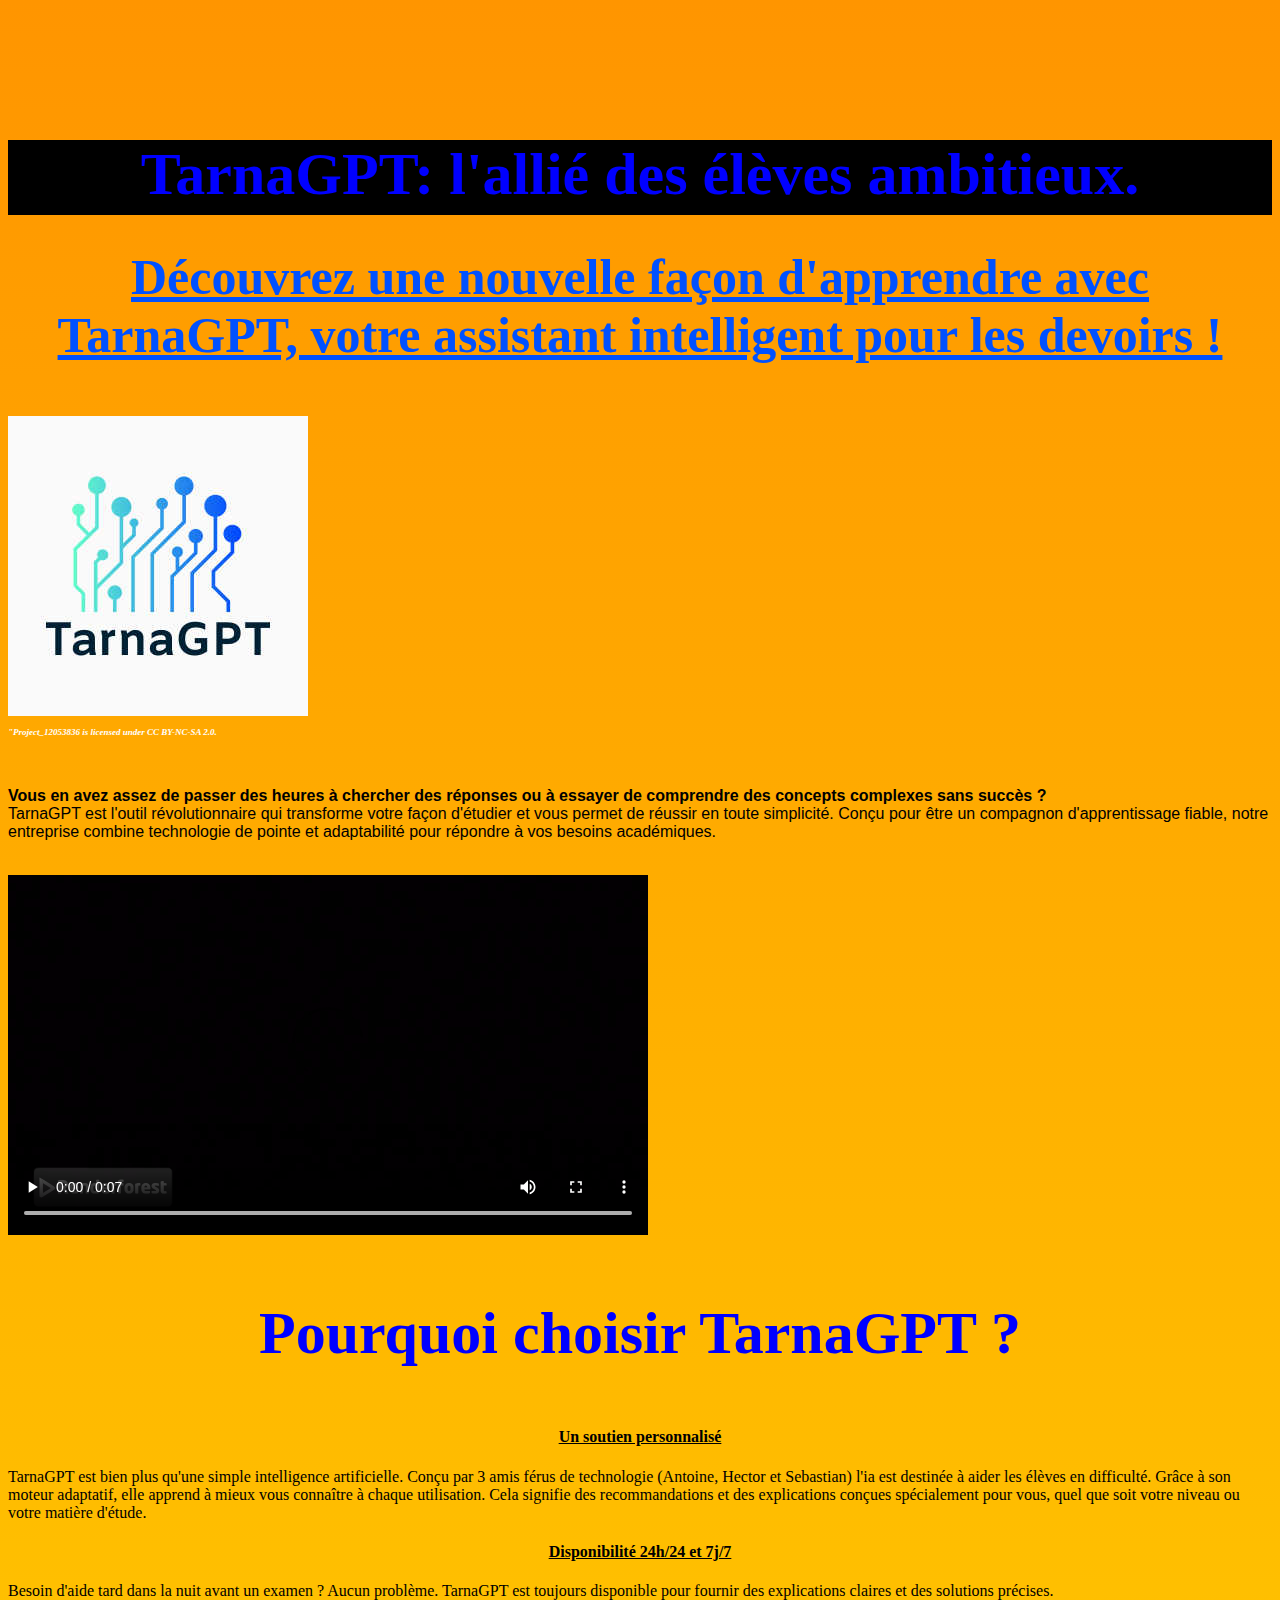
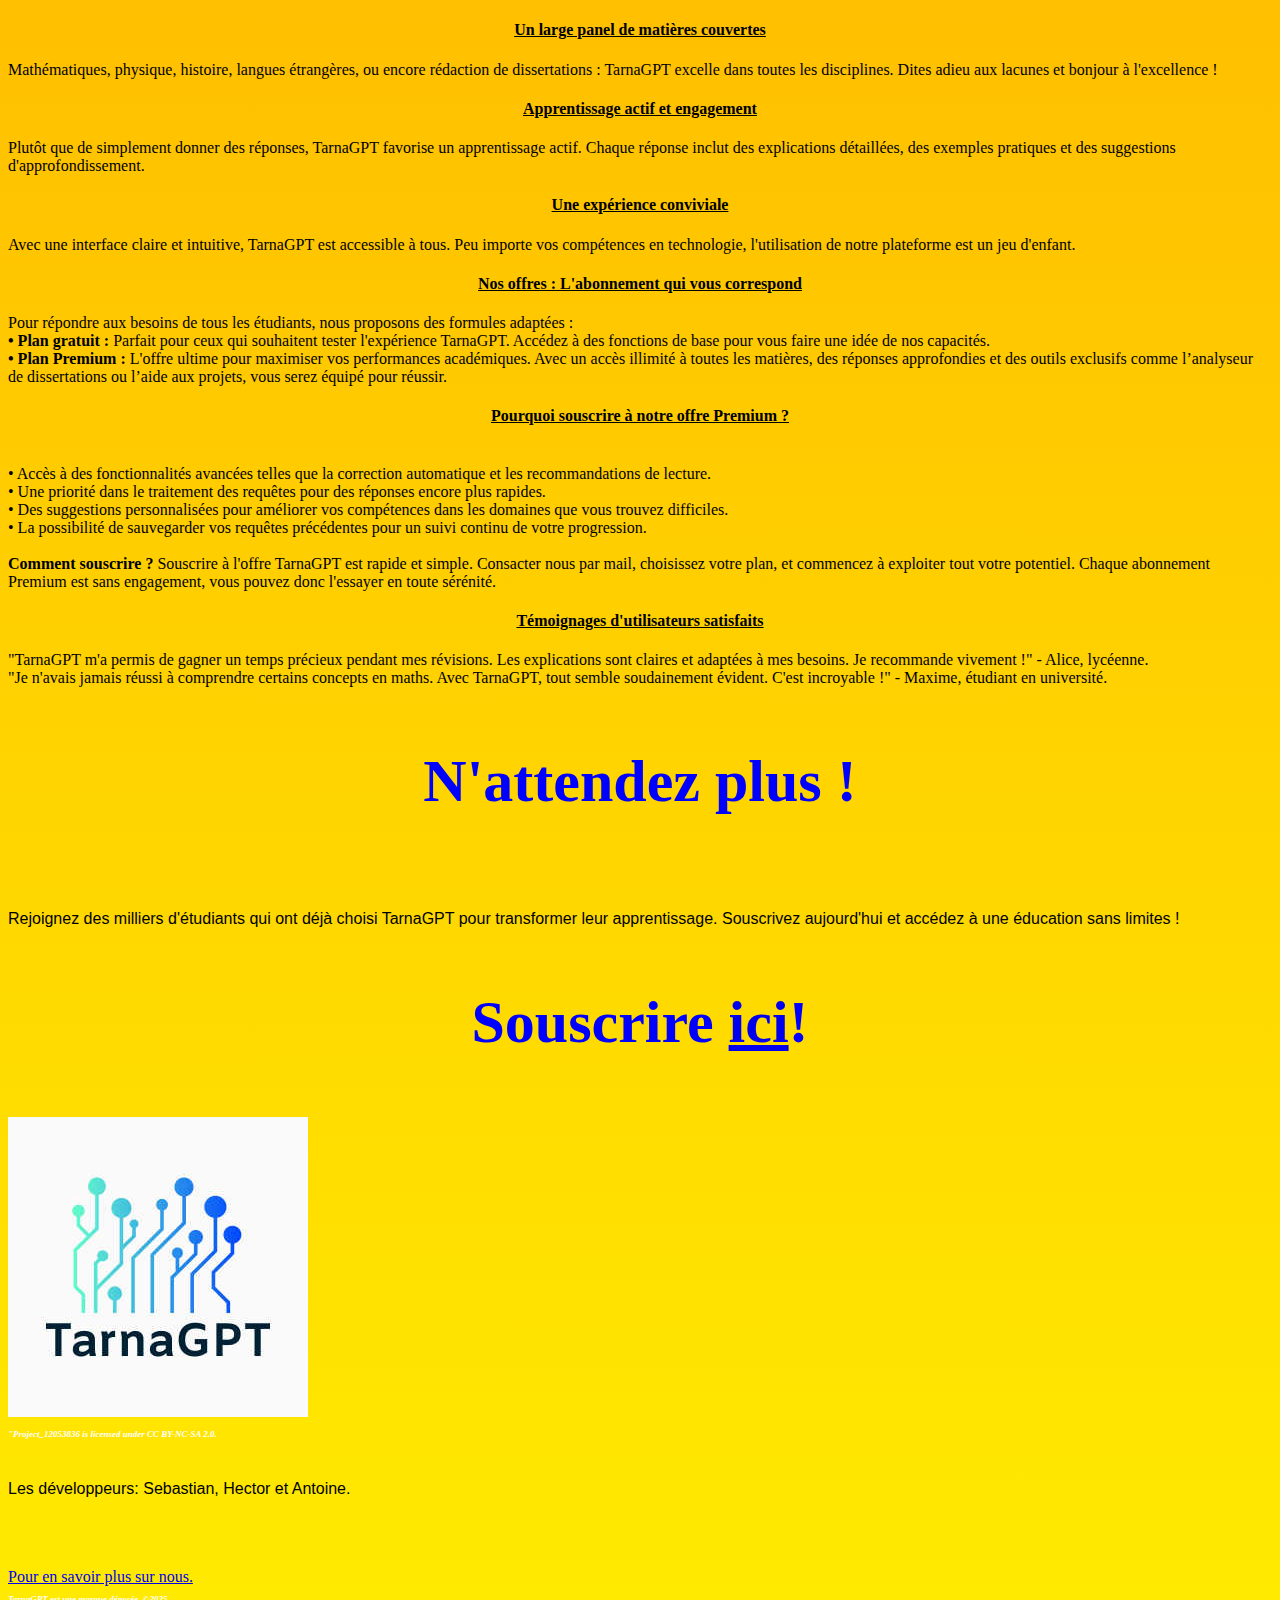
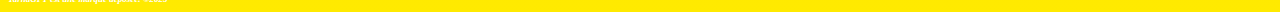
<file: index.html>
<!DOCTYPE html> <!-- Ce document est de type HTML -->

<html lang="fr"> <!-- Document HTML établi en langue française -->

<head> <!-- Le début de l'en-tête = les métadonnées -->
     <title>TarnaGPT : un outil au service de votre réussite !</title> <!-- Pour les robots d'indexation de la page sur le WEB -->
     <meta charset="UTF-8"> <!-- Encodage des caractères de la page -->
     <meta name="description" content="TarnaGPT, l'IA révolutionnaire pour aider les élèves ambitieux. Découvrez ses fonctionnalités et souscrivez dès maintenant.">
     <meta name="keywords" content="IA, aide aux devoirs, TarnaGPT, productivité, intelligence artificielle, élèves">
     <link rel="stylesheet" type="text/css" href="Monstyle.css">

<div id="header">
  					 
<h6>TarnaGPT: l'allié des élèves ambitieux.</h6>
</div>
</head>  <!-- La fin de l'en-tête -->

<body> <!-- Le début du corps du programme -->

<center>
     <h1><U>Découvrez une nouvelle façon d'apprendre avec TarnaGPT, votre assistant intelligent pour les devoirs !</U></h1> <!-- Le titre -->
</center>
     
<br/> <!-- Je saute une ligne dans mon texte --> 
     <img src="tarnaGPT_logo.jpg"> <!-- L'image que j'ai choisie, libre de droit sous CC, en tapant CC search dans un moteur de recherche --> 
    <h2><i>"Project_12053836 is licensed under CC BY-NC-SA 2.0.</i></h2>
<p></p> <!-- Je repasse en mode texte après avoir entrée une URL -->
<br/> <!-- Je saute une ligne dans mon texte --> 

<!-- La descripion selon Wikipedia -->
<p><strong>Vous en avez assez de passer des heures à chercher des réponses ou à essayer de comprendre des concepts complexes sans succès ? </strong>
<br/>TarnaGPT est l'outil révolutionnaire qui transforme votre façon d'étudier et vous permet de réussir en toute simplicité. Conçu pour être un compagnon d'apprentissage fiable, notre entreprise combine technologie de pointe et adaptabilité pour répondre à vos besoins académiques.

</p>

<br/> <!-- Je saute une ligne dans mon texte --> 
<video controls width="640" height="360">
     <source src="Microscope Lens Opener_free.mp4" type="video/mp4">
     Votre navigateur ne supporte pas la balise vidéo.
 </video>

<!-- Mon avis personnel, pour donner envie d'y aller -->
<h3>Pourquoi choisir TarnaGPT ?</h3> <!-- Le titre, qui sera suivi de mon avis personnel -->
<p> <h4>Un soutien personnalisé</h4>
 TarnaGPT est bien plus qu'une simple intelligence artificielle. Conçu par 3 amis férus de technologie (Antoine, Hector et Sebastian) l'ia est destinée à aider les élèves en difficulté. Grâce à son moteur adaptatif, elle apprend à mieux vous connaître à chaque utilisation. Cela signifie des recommandations et des explications conçues spécialement pour vous, quel que soit votre niveau ou votre matière d'étude.
<br/><h4>	Disponibilité 24h/24 et 7j/7</h4>
Besoin d'aide tard dans la nuit avant un examen ? Aucun problème. TarnaGPT est toujours disponible pour fournir des explications claires et des solutions précises.
<h4>Un large panel de matières couvertes</h4>
Mathématiques, physique, histoire, langues étrangères, ou encore rédaction de dissertations : TarnaGPT excelle dans toutes les disciplines. Dites adieu aux lacunes et bonjour à l'excellence !
<h4>	Apprentissage actif et engagement</h4>
     Plutôt que de simplement donner des réponses, TarnaGPT favorise un apprentissage actif. Chaque réponse inclut des explications détaillées, des exemples pratiques et des suggestions d'approfondissement. 
<h4>Une expérience conviviale</h4>
     Avec une interface claire et intuitive, TarnaGPT est accessible à tous. Peu importe vos compétences en technologie, l'utilisation de notre plateforme est un jeu d'enfant.
<h4>Nos offres : L'abonnement qui vous correspond</h4>
     Pour répondre aux besoins de tous les étudiants, nous proposons des formules adaptées :
  <br/> <strong> •	Plan gratuit :</strong> Parfait pour ceux qui souhaitent tester l'expérience TarnaGPT. Accédez à des fonctions de base pour vous faire une idée de nos capacités.
  <br/> <strong> •	Plan Premium : </strong> L'offre ultime pour maximiser vos performances académiques. Avec un accès illimité à toutes les matières, des réponses approfondies et des outils exclusifs comme l’analyseur de dissertations ou l’aide aux projets, vous serez équipé pour réussir.
 <h4> Pourquoi souscrire à notre offre Premium ?</h4>
 <br/> •	Accès à des fonctionnalités avancées telles que la correction automatique et les recommandations de lecture.
 <br/> •	Une priorité dans le traitement des requêtes pour des réponses encore plus rapides.
 <br/> •	Des suggestions personnalisées pour améliorer vos compétences dans les domaines que vous trouvez difficiles.
 <br/> •	La possibilité de sauvegarder vos requêtes précédentes pour un suivi continu de votre progression.
 <br/>
 <br/><strong>Comment souscrire ?</strong>
 Souscrire à l'offre TarnaGPT est rapide et simple. Consacter nous par mail, choisissez votre plan, et commencez à exploiter tout votre potentiel. Chaque abonnement Premium est sans engagement, vous pouvez donc l'essayer en toute sérénité.
 <h4>Témoignages d'utilisateurs satisfaits</h4>
"TarnaGPT m'a permis de gagner un temps précieux pendant mes révisions. Les explications sont claires et adaptées à mes besoins. Je recommande vivement !" - Alice, lycéenne.
<br/>"Je n'avais jamais réussi à comprendre certains concepts en maths. Avec TarnaGPT, tout semble soudainement évident. C'est incroyable !" - Maxime, étudiant en université.

</p>
</em>
<!-- L'auteur de l'article, la date --> <!-- L'identification, un pseudo éventuellement, une date de mise à jour -->
<h3>N'attendez plus !</h3>
<br/> <!-- Je saute une ligne dans mon texte --> 
<p> Rejoignez des milliers d'étudiants qui ont déjà choisi TarnaGPT pour transformer leur apprentissage. Souscrivez aujourd'hui et accédez à une éducation sans limites !
</p>
<h3>Souscrire <a href="mailto:tarnagpt@mailfence.com">ici</a>!</h3>
<img src="tarnaGPT_logo.jpg"> <!-- L'image que j'ai choisie, libre de droit sous CC, en tapant CC search dans un moteur de recherche --> 
     <h2><i>"Project_12053836 is licensed under CC BY-NC-SA 2.0.</i></h2>
<br/><p>Les développeurs: Sebastian, Hector et Antoine.</p>

<marquee direction="down"> <!-- Un effet de style ... -->
<p><strong>MERCI pour votre visite !</strong></p> <!-- C'est bien de m'avoir lu -->
</marquee>
<a href="https://tarnagpt.fandom.com/fr/wiki/Wiki_TarnaGPT">Pour en savoir plus sur nous.</a> <!-- On sait vers quoi on clique, l'URL du château de Versailles ... -->
<h2><i>TarnaGPT est une marque déposée. ©2025</i></h2>


</body> <!-- La fin du corps du programme -->   

</html> <!-- La fin du programme -->
</file>
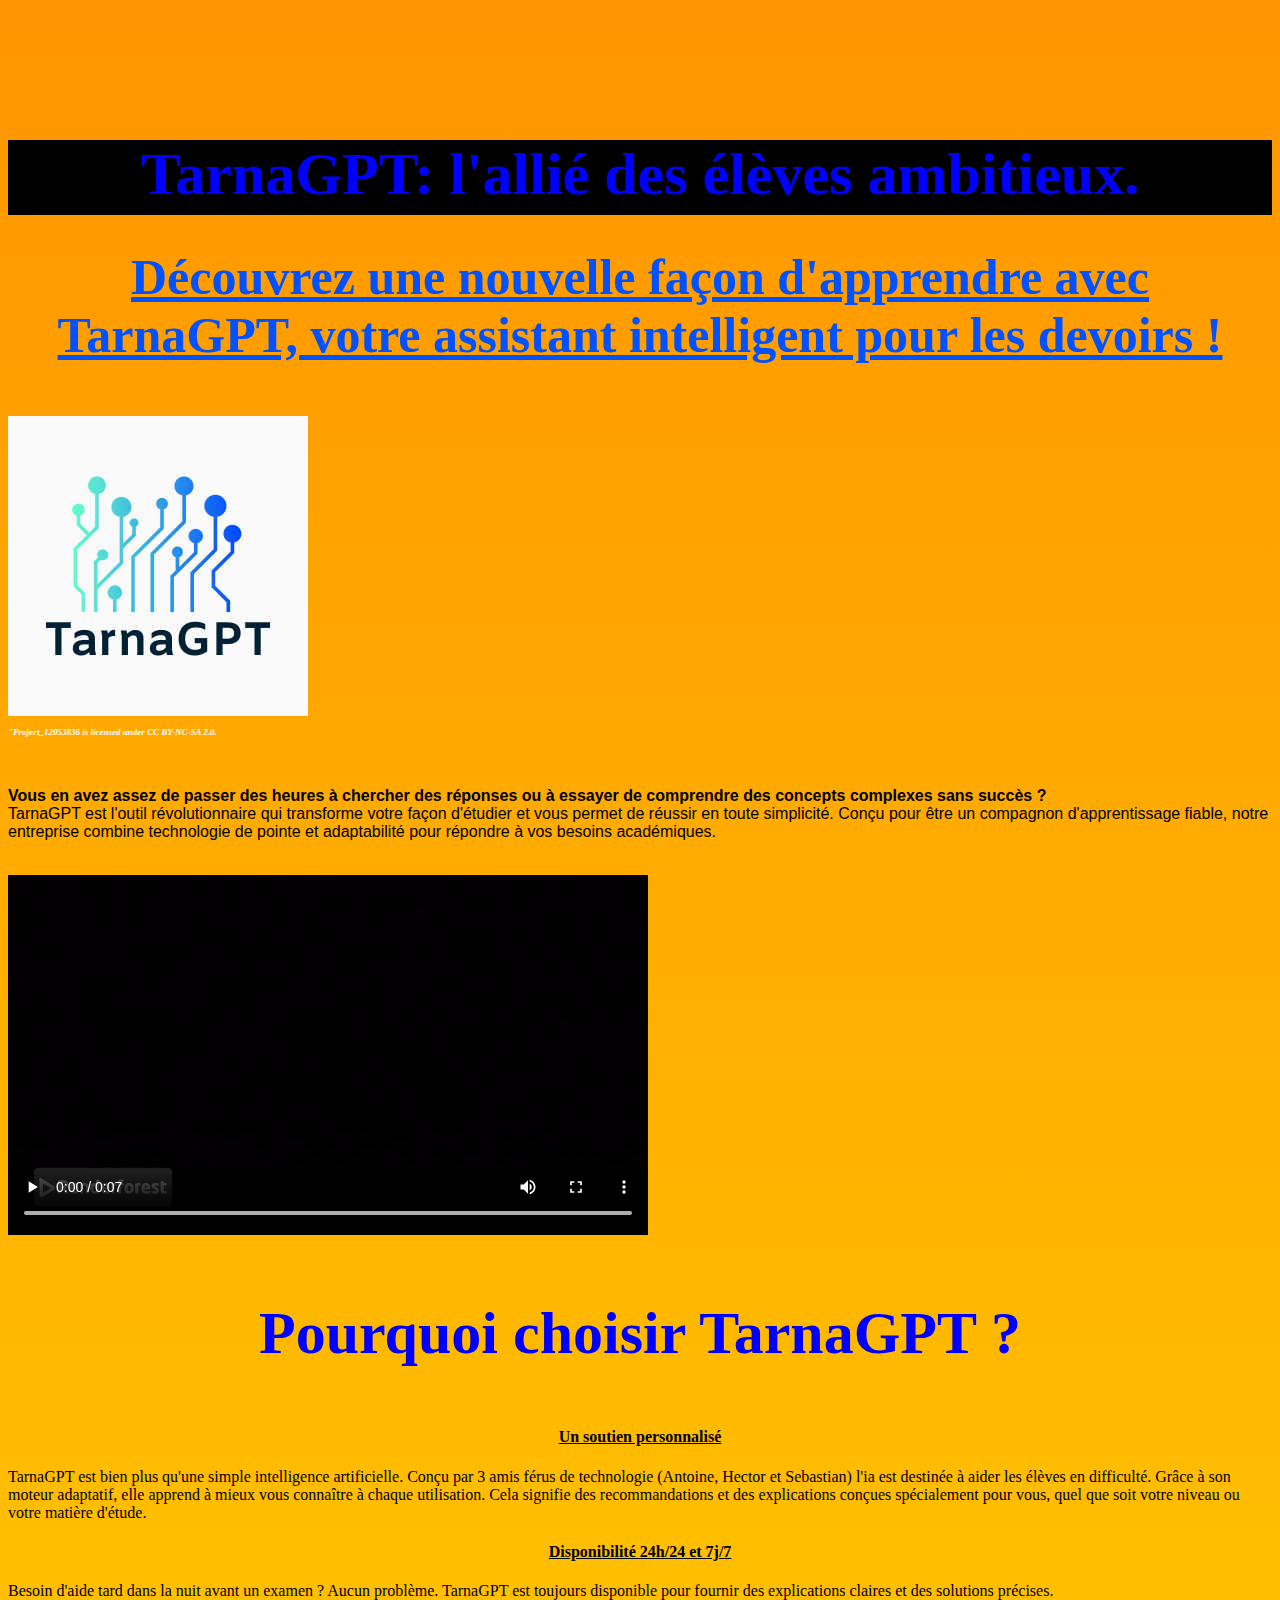
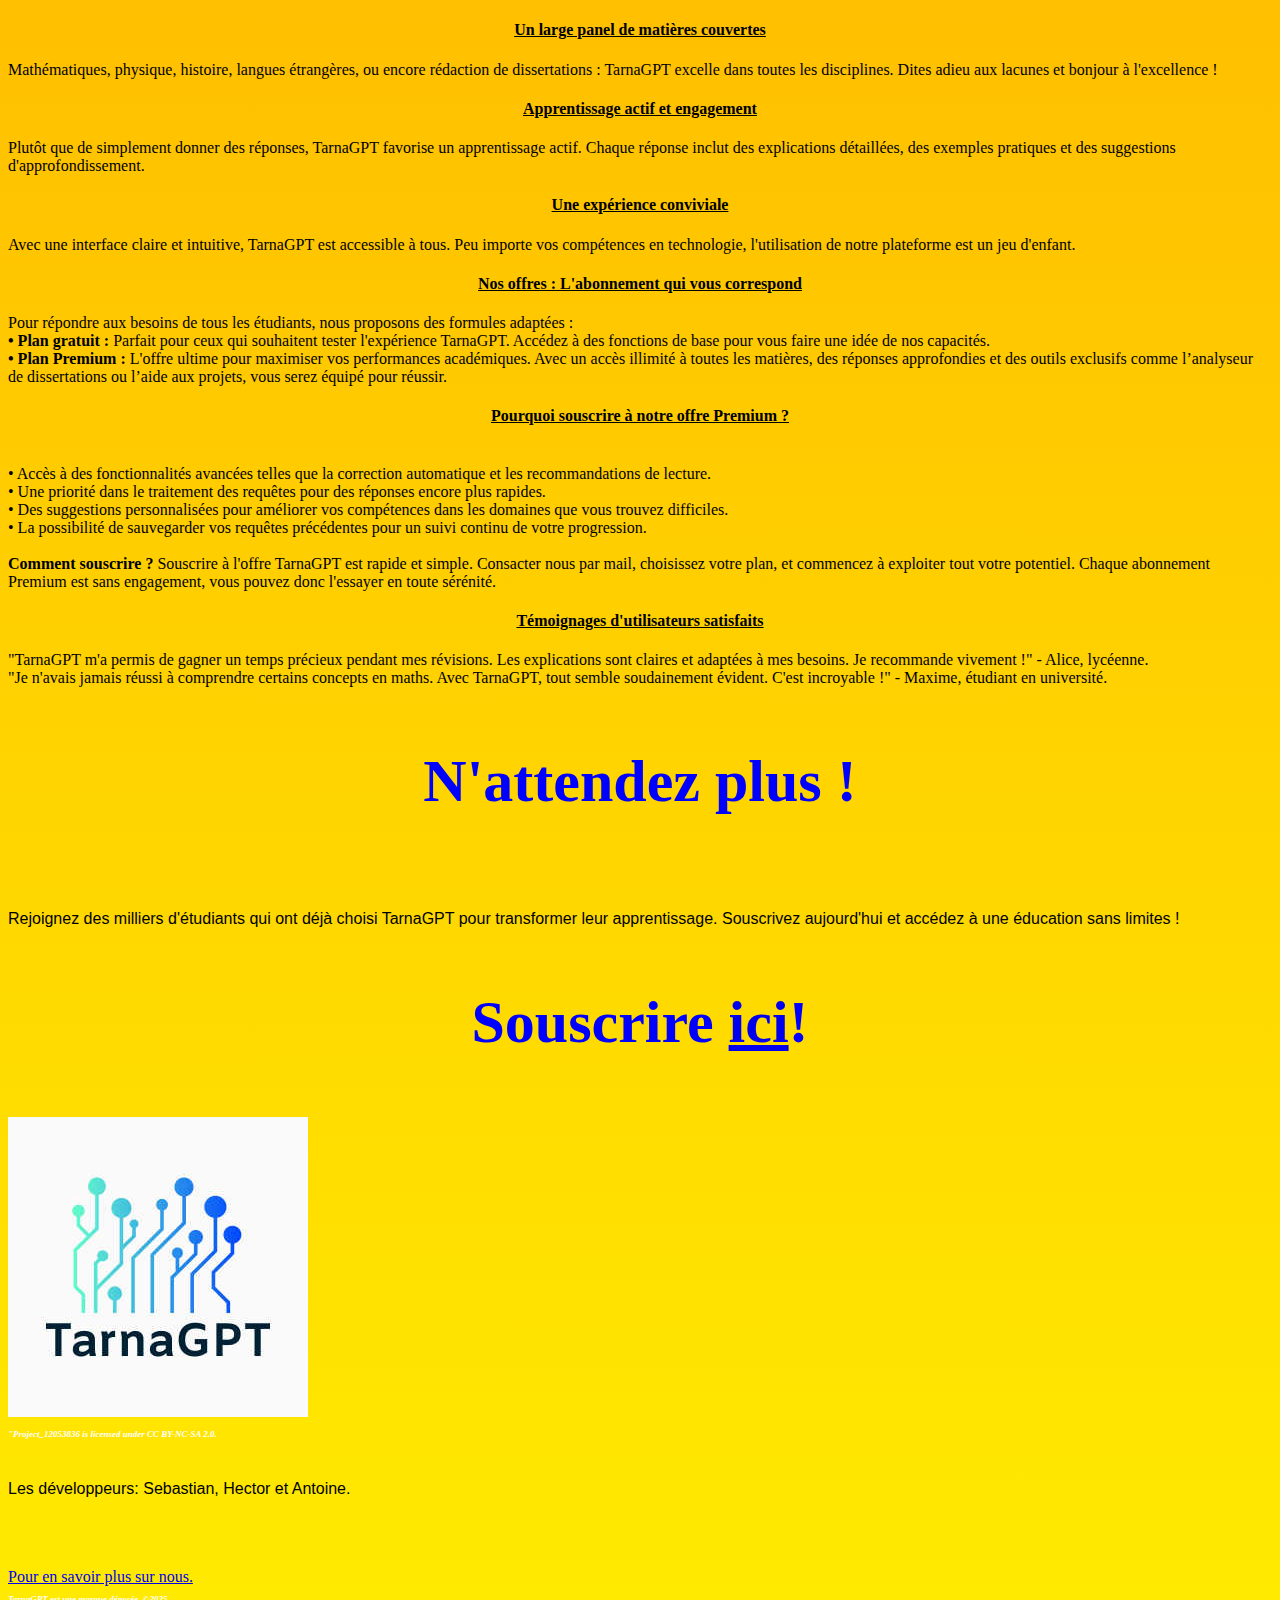
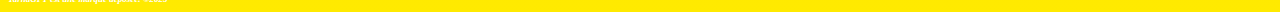
<file: TarnaGPT.html>
<!DOCTYPE html> <!-- Ce document est de type HTML -->

<html lang="fr"> <!-- Document HTML établi en langue française -->

<head> <!-- Le début de l'en-tête = les métadonnées -->
     <title>TarnaGPT : un outil au service de votre réussite !</title> <!-- Pour les robots d'indexation de la page sur le WEB -->
     <meta charset="UTF-8"> <!-- Encodage des caractères de la page -->
     <link rel="stylesheet" type="text/css" href="Monstyle.css">

<div id="header">
  					 
<h6>TarnaGPT: l'allié des élèves ambitieux.</h6>
</div>
</head>  <!-- La fin de l'en-tête -->

<body> <!-- Le début du corps du programme -->

<center>
     <h1><U>Découvrez une nouvelle façon d'apprendre avec TarnaGPT, votre assistant intelligent pour les devoirs !</U></h1> <!-- Le titre -->
</center>
     
<br/> <!-- Je saute une ligne dans mon texte --> 
     <img src="tarnaGPT_logo.jpg"> <!-- L'image que j'ai choisie, libre de droit sous CC, en tapant CC search dans un moteur de recherche --> 
    <h2><i>"Project_12053836 is licensed under CC BY-NC-SA 2.0.</i></h2>
<p></p> <!-- Je repasse en mode texte après avoir entrée une URL -->
<br/> <!-- Je saute une ligne dans mon texte --> 

<!-- La descripion selon Wikipedia -->
<p><strong>Vous en avez assez de passer des heures à chercher des réponses ou à essayer de comprendre des concepts complexes sans succès ? </strong>
<br/>TarnaGPT est l'outil révolutionnaire qui transforme votre façon d'étudier et vous permet de réussir en toute simplicité. Conçu pour être un compagnon d'apprentissage fiable, notre entreprise combine technologie de pointe et adaptabilité pour répondre à vos besoins académiques.

</p>

<br/> <!-- Je saute une ligne dans mon texte --> 
<video controls width="640" height="360">
     <source src="Microscope Lens Opener_free.mp4" type="video/mp4">
     Votre navigateur ne supporte pas la balise vidéo.
 </video>

<!-- Mon avis personnel, pour donner envie d'y aller -->
<h3>Pourquoi choisir TarnaGPT ?</h3> <!-- Le titre, qui sera suivi de mon avis personnel -->
<p> <h4>Un soutien personnalisé</h4>
 TarnaGPT est bien plus qu'une simple intelligence artificielle. Conçu par 3 amis férus de technologie (Antoine, Hector et Sebastian) l'ia est destinée à aider les élèves en difficulté. Grâce à son moteur adaptatif, elle apprend à mieux vous connaître à chaque utilisation. Cela signifie des recommandations et des explications conçues spécialement pour vous, quel que soit votre niveau ou votre matière d'étude.
<br/><h4>	Disponibilité 24h/24 et 7j/7</h4>
Besoin d'aide tard dans la nuit avant un examen ? Aucun problème. TarnaGPT est toujours disponible pour fournir des explications claires et des solutions précises.
<h4>Un large panel de matières couvertes</h4>
Mathématiques, physique, histoire, langues étrangères, ou encore rédaction de dissertations : TarnaGPT excelle dans toutes les disciplines. Dites adieu aux lacunes et bonjour à l'excellence !
<h4>	Apprentissage actif et engagement</h4>
     Plutôt que de simplement donner des réponses, TarnaGPT favorise un apprentissage actif. Chaque réponse inclut des explications détaillées, des exemples pratiques et des suggestions d'approfondissement. 
<h4>Une expérience conviviale</h4>
     Avec une interface claire et intuitive, TarnaGPT est accessible à tous. Peu importe vos compétences en technologie, l'utilisation de notre plateforme est un jeu d'enfant.
<h4>Nos offres : L'abonnement qui vous correspond</h4>
     Pour répondre aux besoins de tous les étudiants, nous proposons des formules adaptées :
  <br/> <strong> •	Plan gratuit :</strong> Parfait pour ceux qui souhaitent tester l'expérience TarnaGPT. Accédez à des fonctions de base pour vous faire une idée de nos capacités.
  <br/> <strong> •	Plan Premium : </strong> L'offre ultime pour maximiser vos performances académiques. Avec un accès illimité à toutes les matières, des réponses approfondies et des outils exclusifs comme l’analyseur de dissertations ou l’aide aux projets, vous serez équipé pour réussir.
 <h4> Pourquoi souscrire à notre offre Premium ?</h4>
 <br/> •	Accès à des fonctionnalités avancées telles que la correction automatique et les recommandations de lecture.
 <br/> •	Une priorité dans le traitement des requêtes pour des réponses encore plus rapides.
 <br/> •	Des suggestions personnalisées pour améliorer vos compétences dans les domaines que vous trouvez difficiles.
 <br/> •	La possibilité de sauvegarder vos requêtes précédentes pour un suivi continu de votre progression.
 <br/>
 <br/><strong>Comment souscrire ?</strong>
 Souscrire à l'offre TarnaGPT est rapide et simple. Consacter nous par mail, choisissez votre plan, et commencez à exploiter tout votre potentiel. Chaque abonnement Premium est sans engagement, vous pouvez donc l'essayer en toute sérénité.
 <h4>Témoignages d'utilisateurs satisfaits</h4>
"TarnaGPT m'a permis de gagner un temps précieux pendant mes révisions. Les explications sont claires et adaptées à mes besoins. Je recommande vivement !" - Alice, lycéenne.
<br/>"Je n'avais jamais réussi à comprendre certains concepts en maths. Avec TarnaGPT, tout semble soudainement évident. C'est incroyable !" - Maxime, étudiant en université.

</p>
</em>
<!-- L'auteur de l'article, la date --> <!-- L'identification, un pseudo éventuellement, une date de mise à jour -->
<h3>N'attendez plus !</h3>
<br/> <!-- Je saute une ligne dans mon texte --> 
<p> Rejoignez des milliers d'étudiants qui ont déjà choisi TarnaGPT pour transformer leur apprentissage. Souscrivez aujourd'hui et accédez à une éducation sans limites !
</p>
<h3>Souscrire <a href="mailto:contact@tarnagpt.com">ici</a>!</h3>
<img src="tarnaGPT_logo.jpg"> <!-- L'image que j'ai choisie, libre de droit sous CC, en tapant CC search dans un moteur de recherche --> 
     <h2><i>"Project_12053836 is licensed under CC BY-NC-SA 2.0.</i></h2>
<br/><p>Les développeurs: Sebastian, Hector et Antoine.</p>

<marquee direction="down"> <!-- Un effet de style ... -->
<p><strong>MERCI pour votre visite !</strong></p> <!-- C'est bien de m'avoir lu -->
</marquee>
<a href="https://tarnagpt.fandom.com/fr/wiki/Wiki_TarnaGPT">Pour en savoir plus sur nous.</a> <!-- On sait vers quoi on clique, l'URL du château de Versailles ... -->
<h2><i>TarnaGPT est une marque déposée. ©2025</i></h2>


</body> <!-- La fin du corps du programme -->   

</html> <!-- La fin du programme -->
</file>
<file: Monstyle.css>
/* Je souhaite afficher les titres de taille h1 en couleur rouge, avec une hauteur de lignes égale à 5*/
h1{
color:rgb(0, 81, 255);
font-size:50px
}

/* Je souhaite que le contenu des paragraphes, c'est à dire tout ce qui est contenu entre les balises <p> ... </p> soit noté en gris*/
p{
color:black;
font-style: normal;
font-family:'Franklin Gothic Medium', 'Arial Narrow', Arial, sans-serif ;
}

h3{
  font-size: 60px;
  text-align: center;
  color:blue ;
  font-family: 'Times New Roman';
  font-style:bold ;
}

#header {
    height: 75px;
    background-color:black ;
    top : 0;
}

h6 {
  text-align:center;
  color: blue ;
  font-size: 60px;
}
h4 {
  font-style: bold;
  text-align: center;
  text-decoration: underline;
}

h2 {
  font-size: 9px;
  color:white;
}

body {
  background-color:rgb(255, 136, 0);
  background-size:100%;
  background-position: 50% 80%;
  background-repeat: no-repeat;
  background: linear-gradient(to top,rgb(255, 234, 0),rgb(255, 149, 0));
}
</file>
